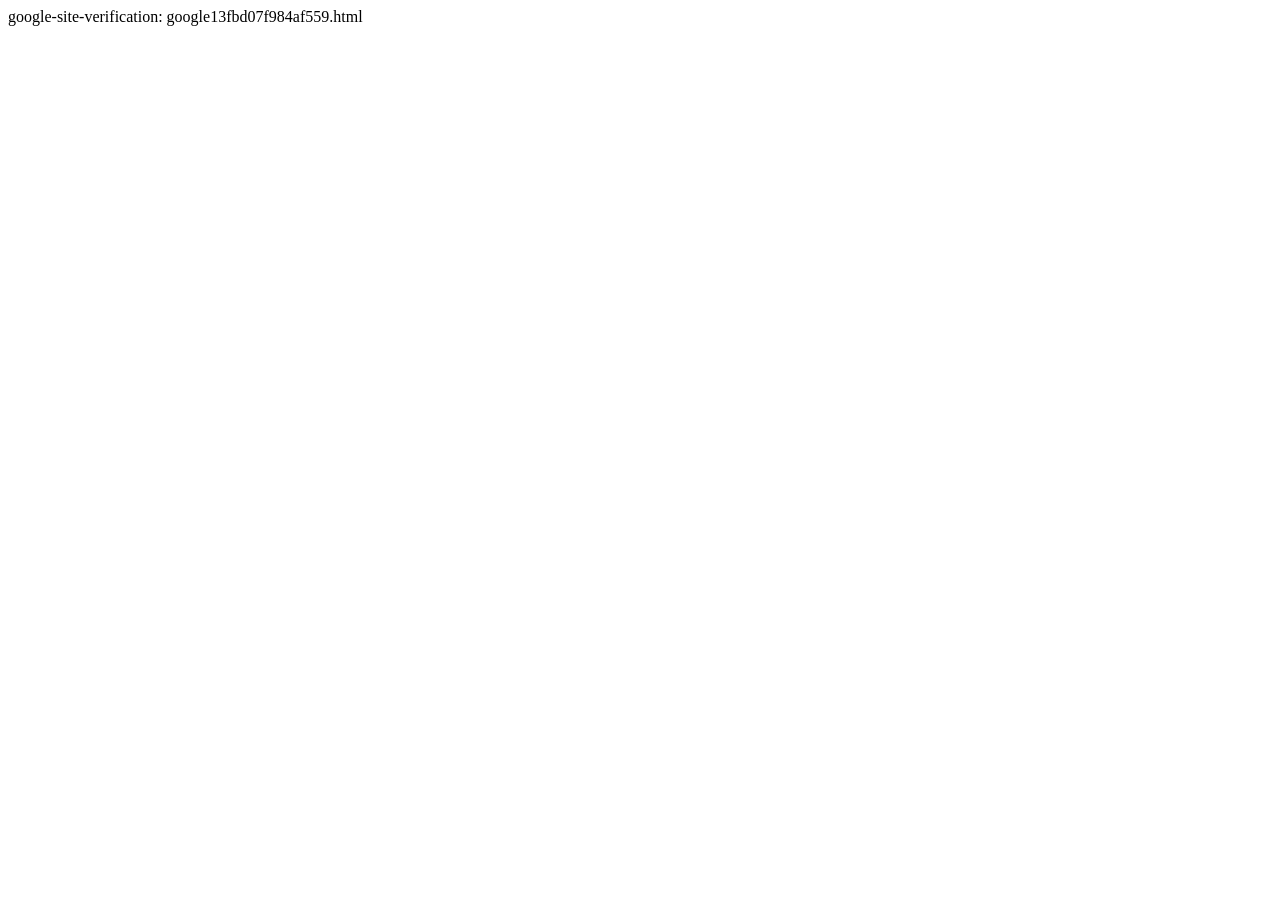
<file: index.html>
<!doctype html>
<html lang="en">
  <head>
<meta name="google-site-verification" content="8zlZ_TZpZKvn3ci_Duv4VF8GKZBmkLl41O4GRFxpav0" />
    <meta charset="UTF-8" />
    <meta name="viewport" content="width=device-width, initial-scale=1.0" />
    <title>Code Crafters | Premium Web Development & Design</title>
    <meta name="description" content="Code Crafters builds high-performance, custom websites for small businesses and startups. Get a free quote for your next web project today." />
    <meta name="keywords" content="web development, website design, e-commerce, SEO, landing pages, Code Crafters" />
  </head>
  <body>
    <div id="root"></div>
    <script type="module" src="/src/main.tsx"></script>
  </body>
</html>

google-site-verification: google13fbd07f984af559.html
</file>
